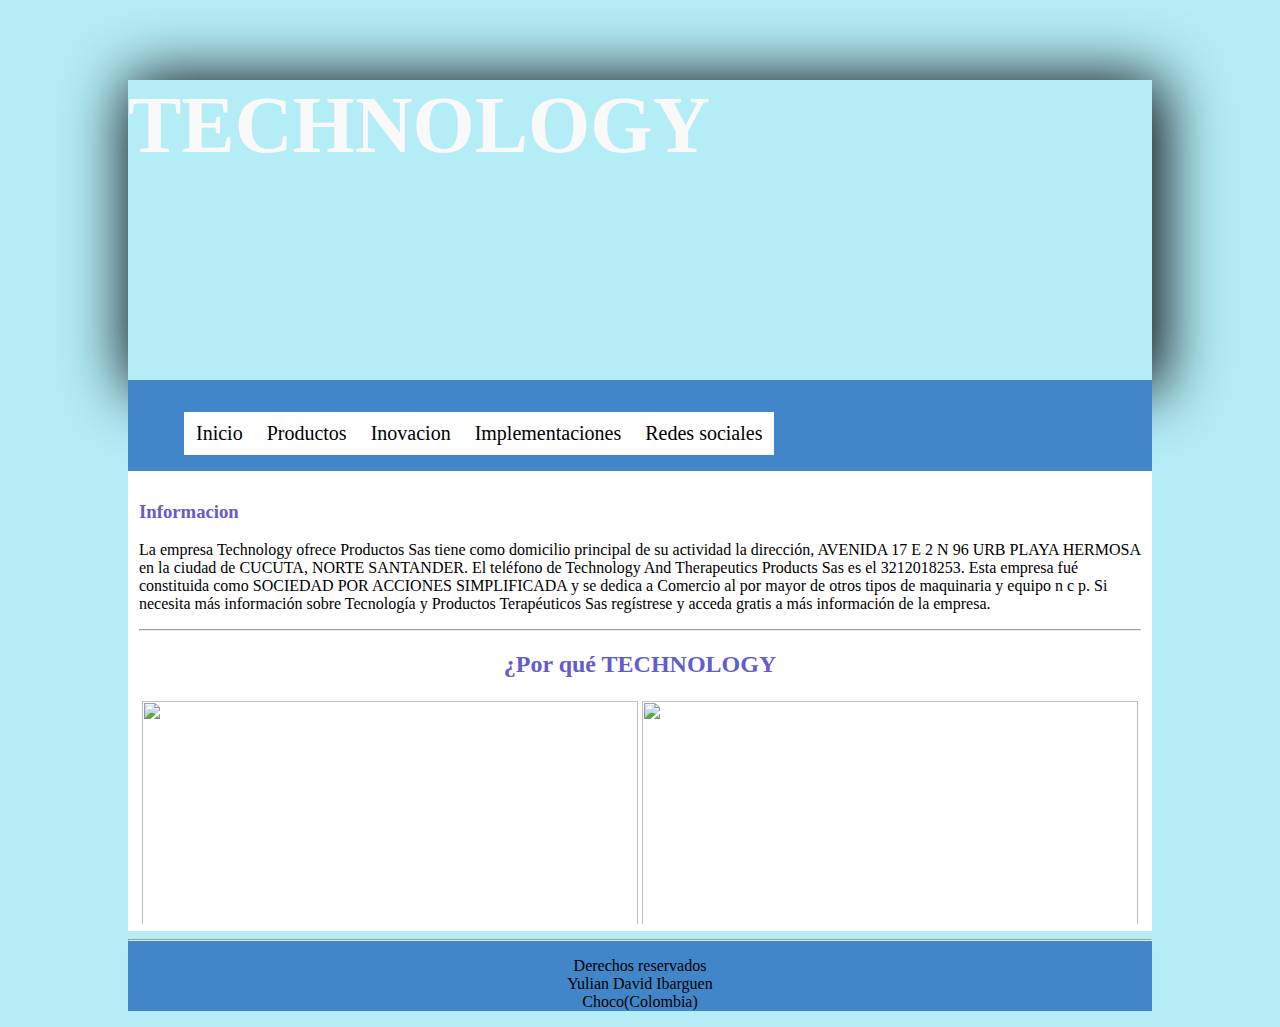
<file: Index.html>
<!DOCTYPE html>
<html lang="en">
<head>
    <meta charset="UTF-8">
    <meta name="viewport" content="width=device-width, initial-scale=1.0">
    <title>TECHNOLOGY</title>
    <style>

    	    	.banner {
  width: 100%;
  height: 300px;
  margin: auto;
  background-size: 100% 100%;
  animation: banner 10s infinite;
  animation-direction: alternate;
}

@keyframes banner {
  0%, 30% {
    background-image: url(https://cdn.pixabay.com/photo/2015/03/30/12/42/network-698598__340.jpg);
    opacity: 1;
  }
  31%,
  34% {
    opacity: 0.1;
  }
  35%,
  65% {
    background-image: url(https://cdn.pixabay.com/photo/2016/04/28/18/39/gears-1359436__340.png);
    opacity: 1;
  }
  66%,
  69% {
    opacity: 0.1;
  }
  70%,
  100% {
    opacity: 1;
    background-image: url(https://cdn.pixabay.com/photo/2017/06/04/20/23/binary-2372130__340.jpg);
  }
      .navegacion a{
          letter-spacing: 0.2em;
          text-decoration: none;
          color: white;
          font-size: 17px;
          padding:2px 15px;

         
      }
      .navegacion a:hover{
          background-color: rgb(3, 12, 61);
          border-radius: 5px;
          transition: all 0.5s ease-in-out;
      }
      li{
          text-align:left;
          margin:2px;
      }
     
      td img{
        border-radius:160px;
      }
      .etapas>div{
        display: flex; 
      }
      .etapas div>div{
          width: 45%;
          padding: 30px 20px;
          background-color: rgb(146, 146, 190);
          border-radius:5px;
          font-family:Verdana, Geneva, Tahoma, sans-serif;
          filter: opacity(80%);
      }
      .etapas div>div a{
          background-color:blue;
          padding: 5px 10px;
          border-radius: 5px;
          color: white;
          text-decoration: none;
      }
    @media(max-width: 895px){
       .navegacion{
           flex-direction: column;
           align-items: center;
           
       }
       .navegacion a{
           padding: 3px 0;
       }
       .filaFotos{
       	justify-content: center;
           flex-direction: column;
       }
       .nombreIstitucion{
           font-size: 20px;
           text-align: left;
       }
       @media(max-width:720px){
        .etapas>div{
            justify-content: flex-start;
            width: 100%;
        }
        .etapas div>div{
            width: 100%;
            margin-bottom: 20px;
        }
       }
    }
    </style>

		<style>
				#pie { text-align:center;
					background: #ccc;
					font-size:12px;
				}

				a:link{text-decoration:none; font-size: 20px;}
				a:visited{color:gray;}
				a:hover{color:red;}
		</style>

<link href="css/estilos.css" rel="stylesheet" type="text/css">

</head>
<body style="width: 80%; margin:0px auto; background-color: rgb(180, 237, 246);">

    <div class="banner" style="box-shadow:5px 5px 60px 5px; width: 100%; height: 100">
        
        <p style="color: rgb(249, 249, 249); font-size:80px;" class="nombreIstitucion">
             <b>TECHNOLOGY</b>
            </p>
        </div>


       <div class="navegacion" style="background-color: rgb(65, 134, 200 ); padding:16px; display:flex">
           <div id="header">

   <ul class="nav">

      	<li><a href="inicio.html" target="cuerpo"> Inicio</a>
          <li><a href="producto.html"target="cuerpo">Productos</a>
          
          </li>

        <li><a href="inteligencia artificial.html" target="cuerpo">Inovacion</a>
          <ul>
            <li>
            	<a href="noved_intel.html" target="cuerpo">Novedades</a>
            </li>
            <li>
            	<a href="ima_intel.html" target="cuerpo">Imagenes</a>
           </li>
          </ul>


        <li><a href="ima_int.html"target="cuerpo">Implementaciones</a>
        </li>



           <li><a href="ima_red.html"target="cuerpo">Redes sociales</a>
        </li>
      </ul>

      
      

      </ul>
    </div>
        </div>

        <div class="inframe">
		<table width="100%" border="0" style="width:100%;margin:0px auto;background: #fff">
					<tr>
  <td colspan="2" style="height: 450px">
    <iframe src="inicio.html" id="cuerpo" name="cuerpo" style="width: 100%; height: 100%;border: 0px"></iframe>
  </td>
</tr>
			
		</table>


	</div>



          
    <div class="footer" style="background-color: rgb(65, 134, 200);">
        <hr>
        <p style="text-align: center; ">Derechos reservados <br> Yulian David Ibarguen<br>
         Choco(Colombia)</p>
    </div>
</body>
</html>
</file>
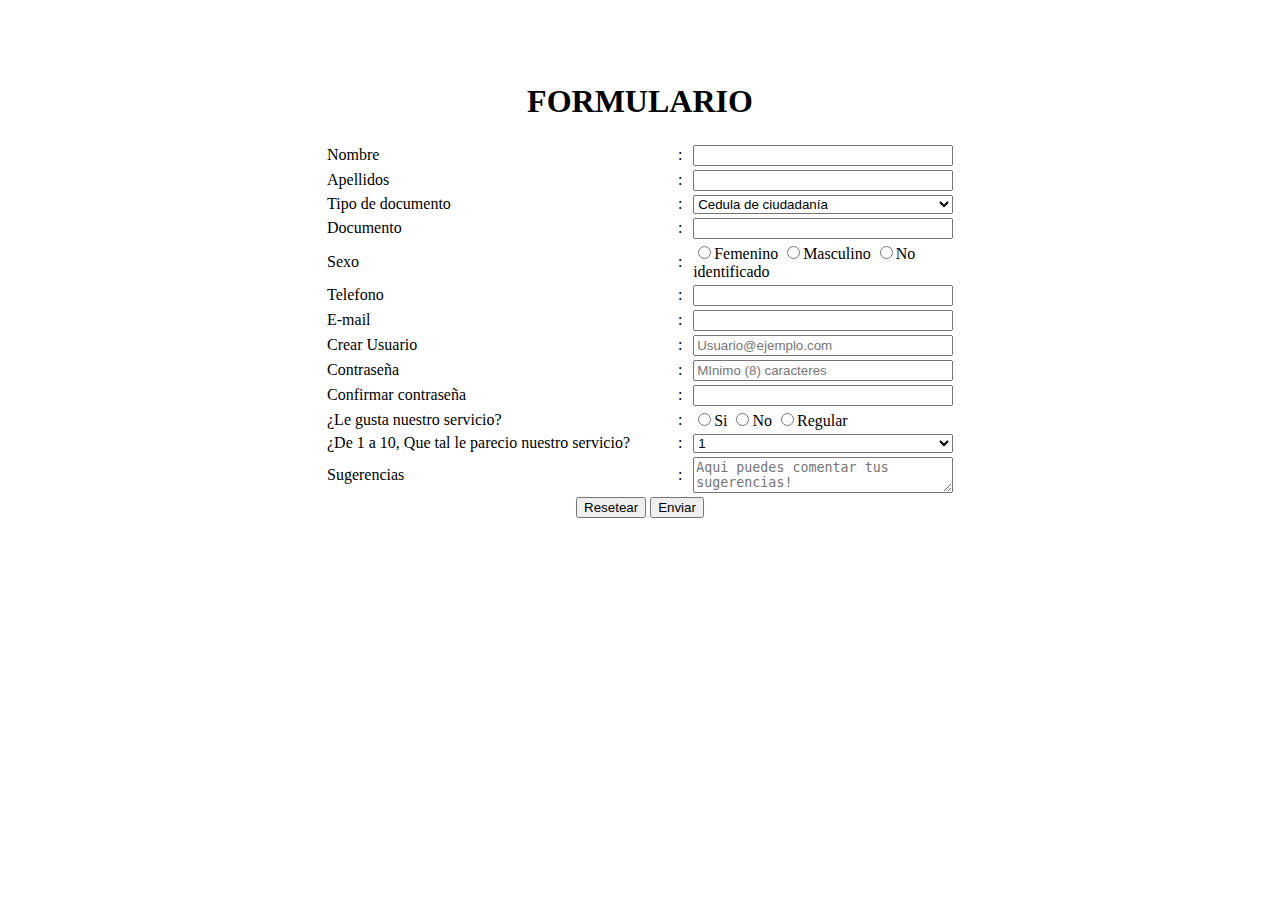
<file: formulario.html>
<html>
<head>
  <title>Formulario</title>
</head>
<body>
	<br/>
	<br/>
	<br/>
	<form id="formulario" method="GET" action="E-mail:jsonmoskra@gmai.com">
	<table width="50%" align="center" border="0">
		<caption><h1>FORMULARIO</h1></caption>
		<tr>
			<td width="120">Nombre</td>
			<td width="20">:</td>
			<td ><input type="text" id="nombre" name="nombre" style="width: 100%"></td>
		</tr>
		<tr>
			<td >Apellidos</td>
			<td >:</td>
			<td ><input type="text" id="apellidos" name="apellidos" style="width: 100%"></td>
		</tr>

		<tr>
			<td >Tipo de documento</td>
			<td >:</td>
			<td ><select id="expe" name="expe" style="width: 100%">
				<option value="1">Cedula de ciudadanía</option>
			<option value="2">Tarjeta de identidad</option>
			<option value="3">Cedula extranjera</option></select>
		</tr>

		<tr>
			<td >Documento</td>
			<td >:</td>
			<td ><input type="text" id="documento" name="documento" style="width: 100%"></td>
		</tr>
		
		<tr>
			<td >Sexo</td>
			<td >:</td>
			<td width="500"><input type="radio" id="sexo" name="sexo" value="f">Femenino
			<input type="radio" id="sexo" name="sexo" value="m">Masculino
			<input type="radio" id="sexo" name="sexo" value="n">No identificado</td>
		</tr>
		<tr>
			<td >Telefono</td>
			<td >:</td>
			<td ><input type="text" id="tel" name="tel" style="width: 100%"></td>
		</tr>
		<tr>
			<td >E-mail</td>
			<td >:</td>
			<td ><input type="text" id="e-mail" name="e-mail" style="width: 100%"></td>
		</tr>
		

		<tr>
			<td >Crear Usuario</td>
			<td >:</td>
			<td ><input type="text" id="usu" name="usu" style="width: 100%" placeholder="Usuario@ejemplo.com"></td>			
		</tr>
		<tr>
			<td >Contraseña</td>
			<td >:</td>
			<td ><input type="password" id="con" name="con" style="width: 100%" placeholder="MInimo (8) caracteres"></td>			
		</tr>
		<tr>
			<td width="700">Confirmar contraseña</td>
			<td >:</td>
			<td ><input type="password" id="conf" name="conf" style="width: 100%" ></td>			
		</tr>

		<tr>
			<td >¿Le gusta nuestro servicio?</td>
			<td >:</td>
			<td ><input type="radio" id="trabaja" name="trabaja" value="si">Si
			<input type="radio" id="trabaja" name="trabaja" value="no">No
			<input type="radio" id="trabaja" name="trabaja" value="a veces">Regular</td>
		</tr>
		<tr>
			<td width="700">¿De 1 a 10, Que tal le parecio nuestro servicio?</td>
			<td >:</td>
			<td ><select id="sem" name="sem" style="width: 100%">
			<option value="1">1</option>
			<option value="2">2</option>
			<option value="3">3</option>
			<option value="4">4</option>
			<option value="5">5</option>
			<option value="6">6</option>
			<option value="7">7</option>
			<option value="8">8</option>
			<option value="9">9</option>
			<option value="10">10</option>
		</tr>	
		<tr>
			<td >Sugerencias</td>
			<td >:</td>
			<td ><textarea id="suge" name="suge"  placeholder="Aqui puedes comentar tus sugerencias!" style="width: 100%"></textarea></td>		
		</tr>
		<tr>
			<td colspan="3" align="center" >
				<input type="reset" value="Resetear">
				<input type="submit" value="Enviar">
			</td>			
		</tr>


	</table>
	</form>

</body>
</file>
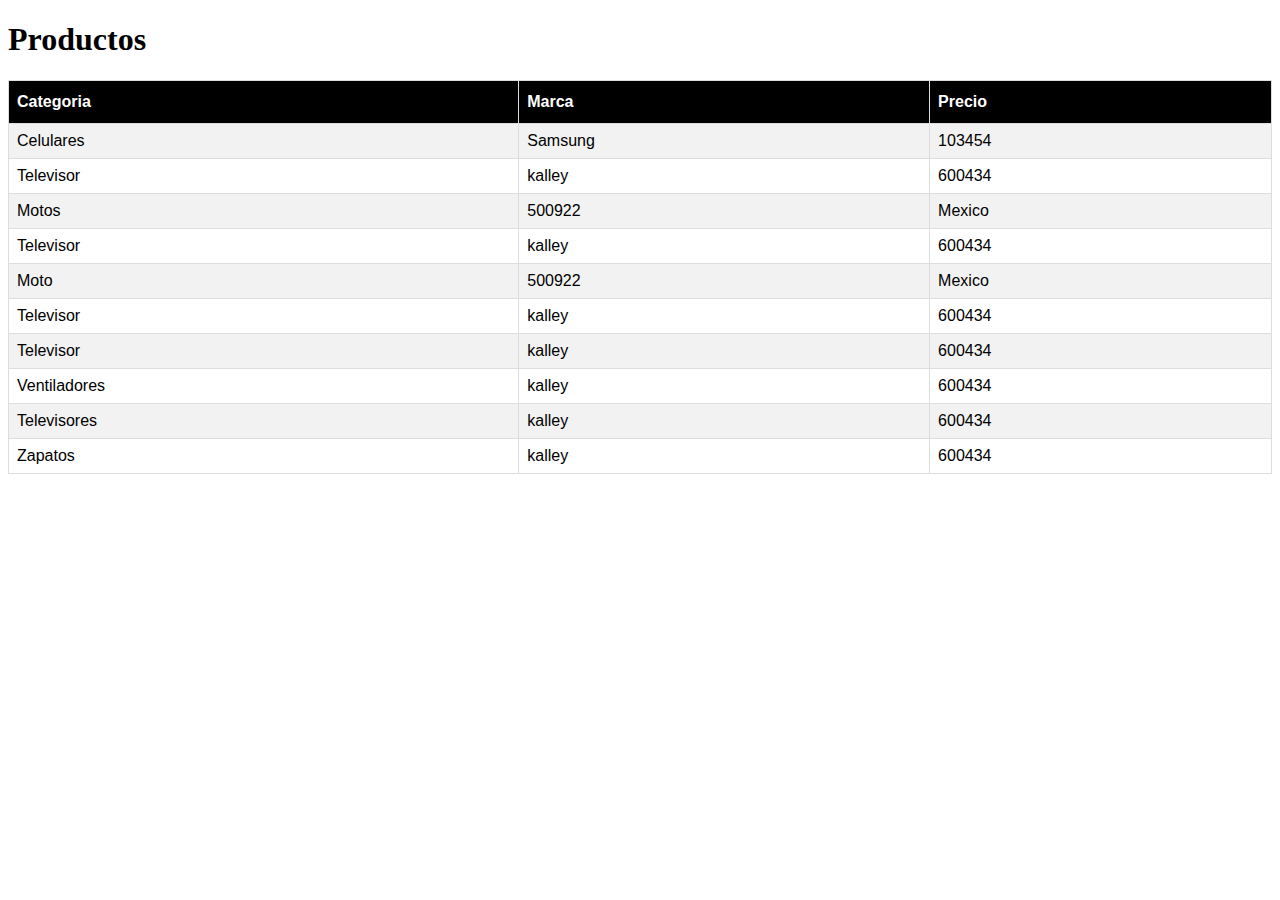
<file: producto.html>
<!DOCTYPE html>
<html>
<head>
	<title>nanotecnologia</title>
</head>
<body>
	<style>
    #customers {
      font-family: Arial, Helvetica, sans-serif;
      border-collapse: collapse;
      width: 100%;
    }
    
    #customers td, #customers th {
      border: 1px solid #ddd;
      padding: 8px;
    }
    
    #customers tr:nth-child(even){background-color: #f2f2f2;}
    
    #customers tr:hover {background-color: #ddd;}
    
    #customers th {
      padding-top: 12px;
      padding-bottom: 12px;
      text-align: left;
      background-color:black;
      color: white;
    }
    </style>
    </head>
    <body>
    
    <h1>Productos</h1>
    
    <table id="customers">
      <tr>
        <th>Categoria</th>
        <th>Marca</th>
        <th>Precio</th>
      </tr>
      <tr>
        <td>Celulares</td>
        <td>Samsung</td>
        <td>103454</td>
      </tr>
      <tr>
        <td>Televisor</td>
        <td>kalley</td>
        <td>600434</td>
      </tr>
      <tr>
        <td>Motos</td>
        <td>500922</td>
        <td>Mexico</td>
      </tr>
      <tr>
        <td>Televisor</td>
        <td>kalley</td>
        <td>600434</td>
      </tr>
      <tr>
        <td>Moto</td>
        <td>500922</td>
        <td>Mexico</td>
      </tr>
      <tr>
        <td>Televisor</td>
        <td>kalley</td>
        <td>600434</td>
      </tr>
      <tr>
        <td>Televisor</td>
        <td>kalley</td>
        <td>600434</td>
      </tr>
      <tr>
        <td>Ventiladores</td>
        <td>kalley</td>
        <td>600434</td>
      </tr>
      <tr>
        <td>Televisores</td>
        <td>kalley</td>
        <td>600434</td>
      </tr>
      <tr>
        <td>Zapatos</td>
        <td>kalley</td>
        <td>600434</td>
      </tr>
    </table>
  

</body>
</html>
</file>
<file: css/estilos.css>
<html>
  <head>
    <title>INFOSERV</title>
    <style type="text/css">
      
      * {
        margin:0px;
        padding:0px;
      }
      p
      
      #header {
        margin:auto;
        width:500px;
        font-family:Arial, Helvetica, sans-serif;
      }
      
      ul, ol {
        list-style:none;
      }
      
      .nav > li {
        float:left;
      }
      
      .nav li a {
        background-color:#fff;
        color:#000;
        text-decoration:none;
        padding:10px 12px;
        display:block;
      }
      
      .nav li a:hover {
        background-color:#14A4D2;
      }
      
      .nav li ul {
        display:none;
        position:absolute;
        min-width:140px;
      }
      
      .nav li:hover > ul {
        display:block;

      }
      
      .nav li ul li {
        position:relative;
      }
      
      .nav li ul li ul {
        right:-140px;
        top:0px;
      }
      
    </style>
  </head>
  
  <body>
    <div id="header">
      <ul class="nav">


        <li><a href="ingenieria de software.html">Ingenieria de sofware</a>
          <ul>
            <li><a href="">Objetivos</a></li>
            <li><a href="">Recursos</a>
             
             <ul>
            <li><a href="">Recursos humanos</a></li>
            <li><a href=""></a>Recursos de entorno</li>
           </ul>

           </li>
            <li><a href="">Implicaciones socioeconómicas</a>

             <ul>
            <li><a href=""></a>Económicamente</li>
            <li><a href=""></a>Socialmente</li>
           </ul>
           </li>

            <li><a href="">Notaciones</a>
             <ul>
            <li><a href=""></a>LUM o UML</li>
            <li><a href=""></a>BPMN</li>
            <li><a href=""></a>(DFD)</li>
           </ul>
         </li>

            <li><a href="">Metodología</a>
              <ul>
            <li><a href=""></a>Limitaciones</li>
            <li><a href=""></a>Especificación</li>
            <li><a href=""></a>Programación</li>
            <li><a href=""></a>Desarrollo de la aplicación</li>
            <li><a href=""></a>Documentación</li>
            <li><a href=""></a>Mantenimiento</li>
           </ul>
            </li>

            <li><a href="">Ventajas </a>
              <ul>
            <li><a href=""></a>Desde el punto de vista de gestión</li>
            <li><a href=""></a>Desde el punto de vista de los ingenieros de software</li>
            <li><a href=""></a>Desde el punto de vista de cliente o usuario final</li>
           </ul>
         </li>

            <li><a href="">Modelos y ciclos de vida del desarrollo de software</a>
            <ul>
            <li><a href=""></a>Modelo en cascada o clásico</li>
            <li><a href=""></a>Modelo de prototipos</li>
            <li><a href=""></a></li>
           </ul>
         </li>
            <li><a href=""></a></li>
            <li><a href=""></a></li>
          </ul>

        </li>




        <li><a href="redes.html">Redes</a>
               <ul>
           <li><a href="">Etimologia</a></li>
           <li><a href="">Historia</a></li>
          <li><a href="">Componentes basicos de las redes</a>
                 
                  <ul>
                <li><a href="">Software</a></li>
                <li><a href="">Dispositivos de usuario final</a></li>
                <li><a href="">Hardware</a></li>
                <li><a href="">Almacenamiento en red</a></li>
                <li><a href="">Dispositivos de red</a></li>
                <li><a href="">Protocolos de redes</a></li>
                <li><a href="">Modelo OSI</a></li>
                <li><a href="">Modelo TCP/IP</a></li>
                <li><a href="">Otros estándares</a></li>
                  </ul>

            </li>
            <li><a href="">Clasificación de las redes</a>

                 <ul>
                  <li><a href="">Por alcance</a>

                  </li>
                 </ul> 


                  <ul>
                <li><a href="">Por tipo de conexión</a>

                  <ul>
                    <li><a href="">Medios guiados</a></li>
                    <li><a href="">Medios no guiados</a></li>
                    <li><a href="">Por relación funcional</a></li>
                    <li><a href="">Por tecnología</a></li>
                    <li><a href="">Por topología física</a></li>
                    <li><a href="">Por la direccionalidad de los datos</a></li>
                    <li><a href="">Por grado de autentificación</a></li>
                    <li><a href="">Por grado de difusión</a></li>
                    <li><a href="">Por servicio o función</a></li>
                  </ul>
                  </ul>
                </li>
            </li> 
          </ul>
        </li>


        <li><a href="comunicacion.html">Comunicaciones</a>
          <ul>
            <li><a href="">Submenu1</a></li>
            <li><a href="">Submenu2</a></li>
            <li><a href="">Submenu3</a></li>
            <li><a href="">Submenu4</a></li>
          </ul>
        </li>

        <li><a href="electronica.html">Electronica</a></li>



      </ul>
    </div>
  </body>
</html>
</file>
